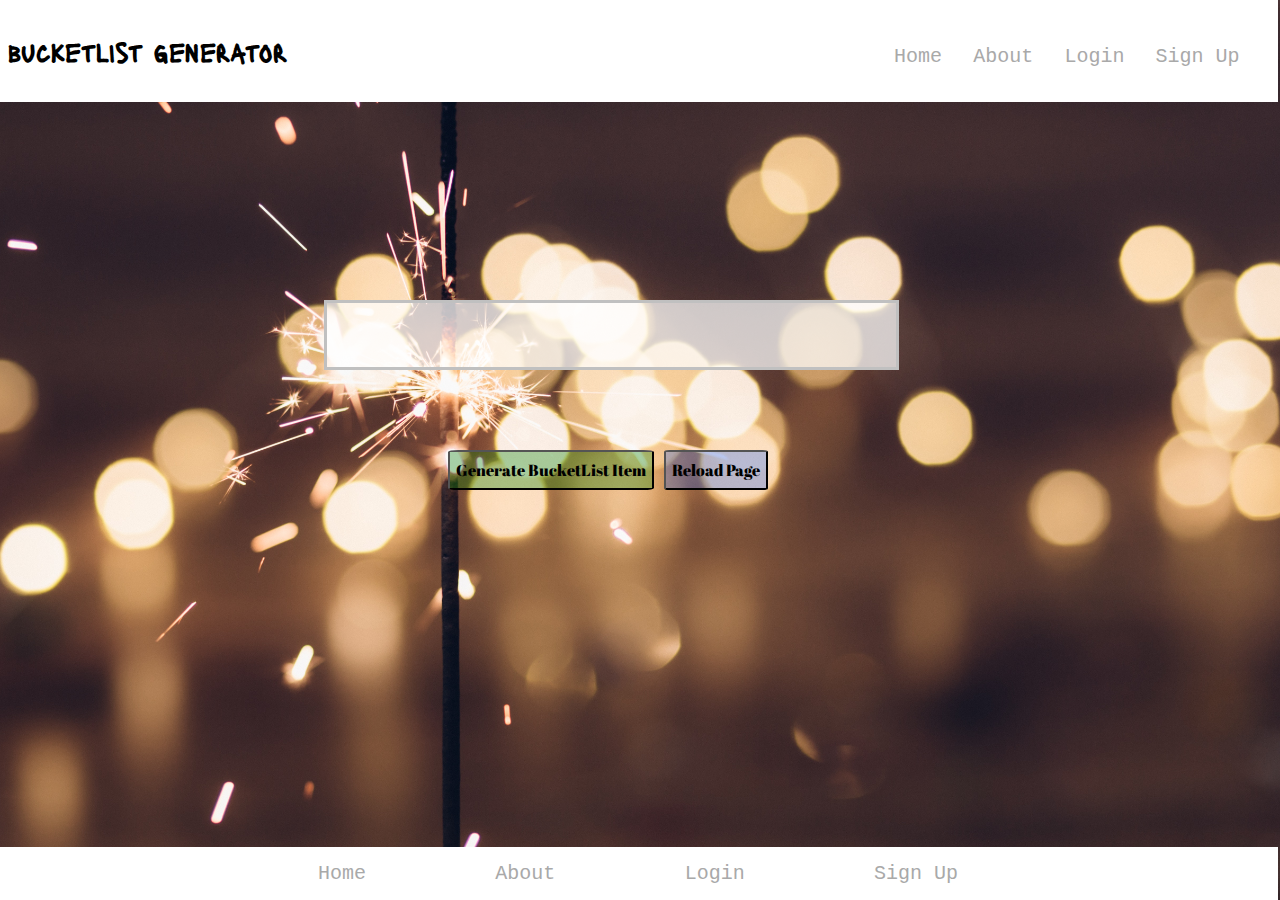
<file: bucketlistgenerator.html>
<!doctype html>

<html lang="en">
<head>
  <meta charset="utf-8">
  <meta name="viewport" content="width=device-width, initial-scale=1" />
  <title>Generator</title>
  <script src='js/bucketlistgenerator.js'></script>
  <link rel="stylesheet" href="css/bucketlistgenerator.css">
  <link href="https://fonts.googleapis.com/css?family=Lacquer|Maven+Pro|Abril+Fatface|Anton&display=swap" rel="stylesheet"> 
</head>
<body>
  <section class='photoArea'>
    <header>
      <h1>bucketlist generator</h1>
      <nav id='navbar'>
        <a href="index.html">Home</a>
        <a href="about.html">About</a>
        <a href="#">Login</a>
        <a href="#">Sign Up</a>
      </nav>
    </header> 
    <section>
      <div class='outputBox'>
          <p id='output' onclick='reload()'></p>
      </div>
      <div class='button'>
          <button id='buttonfunc' onclick="randomGenerator(selectedItem)">Generate BucketList Item</button>
          <button onClick="window.location.reload();">Reload Page</button>
      </div>
    </section>

    <footer>
      <nav>
        <a href="index.html">Home</a>
        <a href="about.html">About</a>
        <a href="#">Login</a>
        <a href="#">Sign Up</a>
      </nav>
    </footer>
  </section>  
</body>
</html>
</file>
<file: css/bucketlistgenerator.css>
body{
    background-image: url('../images/spak.jpg');  
    background-position: center;
    background-size: cover;
    background-attachment: fixed;
}
body .photoArea{
    margin-top: 53px; 
}

.photoArea header {
    display: flex;
    justify-content: space-between;
    padding-bottom: 15px;
    padding-top: 15px;
    background-color: white;
    position: fixed;
    top: 0;
    width: 100%;
    align-items: baseline;
    margin-left: -10px;
}
.photoArea header h1 {
    font-size: 28px;
    font-weight: bold;
    padding-left: 0.8%;
    font-family: 'Lacquer', sans-serif;
}
.photoArea header #navbar {
    display: flex;
    justify-content: space-between;
    padding-right: 3%;
    width: 27%;
    font-family: 'Courier New', Courier, monospace;
}

.photoArea header #navbar a {
    text-decoration: none;
    color: darkgrey;
    font-size: 20px;
}

.photoArea .button {
    display: flex;
    flex-direction: column;
    width: 30%;
  
}

.photoArea section{
   display: flex;
   justify-content: center;
   flex-direction: column;
   margin-top: 300px;
   padding-left: 25%;
}

.photoArea section .button{
    width: 60%;
    display: flex;
    justify-content: center;
    flex-direction: row;
    margin-top: 80px;
}

.photoArea section .button button{
    font-size: 1rem;
    border-radius: 5%;
    height: 2.5rem;
    background-color: rgba(0, 81, 255, 0.267);
    font-family: 'Abril Fatface', cursive;
}

.photoArea section .button #buttonfunc{
    margin-right: 10px;
    background-color: rgba(0, 128, 0, 0.329);
}

.photoArea section .outputBox{
    width: 60%;
    height: 4rem;
    border: 3px solid silver;
    background-color: rgba(255, 255, 255, 0.733);
    display: flex;
    justify-content: center;
    align-items: center;
}

.photoArea section .outputBox #output{
    font-family: 'Anton', sans-serif;
    font-size: 30px;
}


.photoArea footer{
    display: flex;
    justify-content: center;
    padding-bottom: 15px;
    padding-top: 15px;
    background-color: white;
    position: fixed;
    bottom: 0;
    width: 100%;  
    margin-left: -10px; 
}

.photoArea footer h1 {
    font-size: 28px;
    font-weight: bold;
    padding-left: 0.8%;
    font-family: 'Lacquer', sans-serif;
}
.photoArea footer nav {
    display: flex;
    justify-content: space-between;
    width: 50%;
    font-family: 'Courier New', Courier, monospace;
}

.photoArea footer nav a {
    text-decoration: none;
    color: darkgrey;
    font-size: 20px;
}

@media(max-width: 1100px){
    body{
        background-image: url('../images/spak.jpg');  
        background-position: center;
        background-size: cover;
        background-attachment: fixed;
    }
    body .photoArea{
        margin-top: 53px; 
    }
    
    .photoArea header {
        display: flex;
        justify-content: space-between;
        padding-bottom: 15px;
        padding-top: 15px;
        background-color: white;
        position: fixed;
        top: 0;
        width: 100%;
        align-items: baseline;
        margin-left: -10px;
    }
    .photoArea header h1 {
        font-size: 28px;
        font-weight: bold;
        padding-left: 0.8%;
        font-family: 'Lacquer', sans-serif;
    }
    .photoArea header #navbar {
        display: flex;
        justify-content: space-between;
        padding-right: 3%;
        width: 50%;
        font-family: 'Courier New', Courier, monospace;
    }
    
    .photoArea header #navbar a {
        text-decoration: none;
        color: darkgrey;
        font-size: 20px;
    }
    
    .photoArea .button {
        display: flex;
        flex-direction: column;
        width: 0%;
      
    }
    
    .photoArea section{
       display: flex;
       justify-content: center;
       flex-direction: column;
       margin-top: 300px;
       padding-left: 25%;
    }
    
    .photoArea section .button{
        width: 60%;
        display: flex;
        justify-content: center;
        flex-direction: row;
        margin-top: 80px;
    }
    
    .photoArea section .button button{
        font-size: 1rem;
        border-radius: 5%;
        height: 2.5rem;
        background-color: rgba(0, 81, 255, 0.267);
        font-family: 'Abril Fatface', cursive;
    }
    
    .photoArea section .button #buttonfunc{
        margin-right: 10px;
        background-color: rgba(0, 128, 0, 0.329);
    }
    
    .photoArea section .outputBox{
        width: 60%;
        height: 4rem;
        border: 3px solid silver;
        background-color: rgba(255, 255, 255, 0.733);
        display: flex;
        justify-content: center;
        align-items: center;
    }
    
    .photoArea section .outputBox #output{
        font-family: 'Anton', sans-serif;
        font-size: 30px;
    }
    
    
    .photoArea footer{
        display: flex;
        justify-content: center;
        padding-bottom: 15px;
        padding-top: 15px;
        background-color: white;
        position: fixed;
        bottom: 0;
        width: 100%;  
        margin-left: -10px; 
    }
    
    .photoArea footer h1 {
        font-size: 28px;
        font-weight: bold;
        padding-left: 0.8%;
        font-family: 'Lacquer', sans-serif;
    }
    .photoArea footer nav {
        display: flex;
        justify-content: space-between;
        width: 50%;
        font-family: 'Courier New', Courier, monospace;
    }
    
    .photoArea footer nav a {
        text-decoration: none;
        color: darkgrey;
        font-size: 20px;
    }
}


@media(max-width: 500px){
    body{
        background-image: url('../images/mobilepic.jpg');  
        background-position: center;
        background-size: cover;
        background-attachment: fixed;
    }
    body .photoArea{
        margin-top: 53px; 
    }
    
    .photoArea header {
        display: flex;
        justify-content: space-between;
        flex-direction: column;
        padding-bottom: 15px;
        padding-top: 15px;
        background-color: white;
        position: fixed;
        top: 0;
        width: 100%;
        margin-left: -10px;
    }
    .photoArea header h1 {
        font-size: 30px;
        font-weight: bold;
        padding-left: 0.8%;
        font-family: 'Lacquer', sans-serif;
        margin-left: 16%;
        
    }
  .photoArea header #navbar {
      display: flex;
      justify-content: space-around;
      padding-right: 3%;
      width: 100%;
      font-family: 'Courier New', Courier, monospace;
  }
  
  .photoArea header #navbar a {
      text-decoration: none;
      color: darkgrey;
      font-size: 20px;
  }
  
  .photoArea .button {
      display: flex;
      flex-direction: column;
    
  }
  
  .photoArea section{
     display: flex;
     justify-content: center;
     flex-direction: column;
     margin-top: 300px;
     padding-left: 0%;
  }
  
  .photoArea section .button{
      display: flex;
      justify-content: center;
      flex-direction: column;
      margin-top: 80px;
  }
  
  .photoArea section .button button{
      font-size: 1rem;
      border-radius: 5%;
      height: 2.5rem;
      background-color: rgba(0, 81, 255, 0.267);
      font-family: 'Abril Fatface', cursive;
      width: 80%;
      margin-left: 40%;
      margin-bottom: 10px;
  }
  
  .photoArea section .button #buttonfunc{
      margin-right: 10px;
      background-color: rgba(0, 128, 0, 0.329);
  }
  
  .photoArea section .outputBox{
      width: 80%;
      height: 4rem;
      border: 3px solid silver;
      background-color: rgba(255, 255, 255, 0.733);
      display: flex;
      align-items: center;
      margin-left: 9.2%;
      margin-right: 10%;
  }
  
  .photoArea section .outputBox #output{
      font-family: 'Anton', sans-serif;
      font-size: 30px;
  }
  
  
  .photoArea footer{
      display: flex;
      justify-content: center;
      padding-bottom: 15px;
      padding-top: 15px;
      background-color: white;
      position: fixed;
      bottom: 0;
      width: 100%;  
      margin-left: -10px; 
  }
  
  .photoArea footer h1 {
      font-size: 28px;
      font-weight: bold;
      padding-left: 0.8%;
      font-family: 'Lacquer', sans-serif;
  }
  .photoArea footer nav {
    display: flex;
    justify-content: space-around;
    padding-right: 3%;
    width: 100%;
    font-family: 'Courier New', Courier, monospace;
  }
  
  .photoArea footer nav a {
      text-decoration: none;
      color: darkgrey;
      font-size: 20px;
  }
}
</file>
